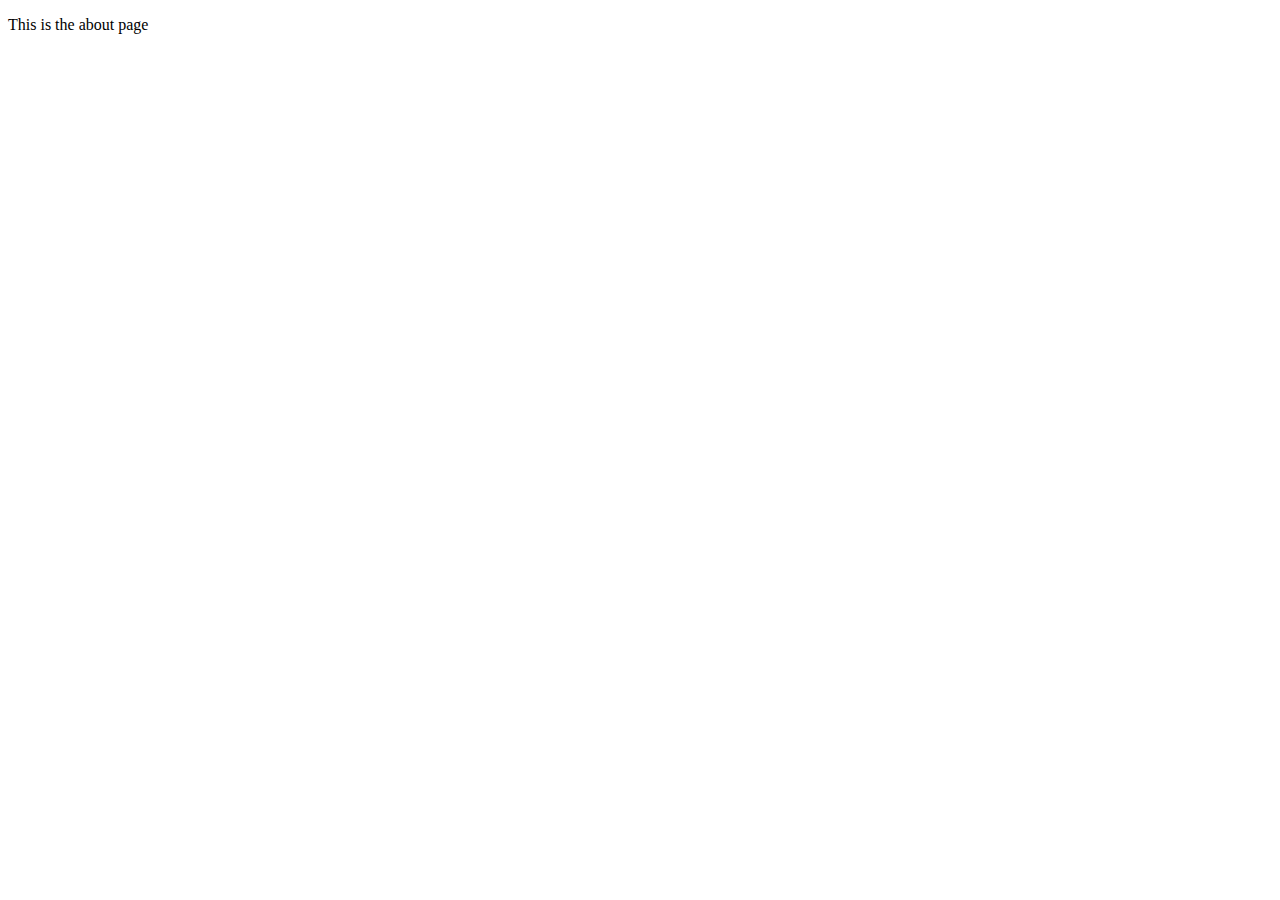
<file: about.html>
<!DOCTYPE html>
<html lang="en">
<head>
    <meta charset="UTF-8">
    <meta name="viewport" content="width=device-width, initial-scale=1.0">
    <title>Portfolio</title>
</head>
<body>
    <p>This is the about page</p>
    
</body>
</html>
</file>
